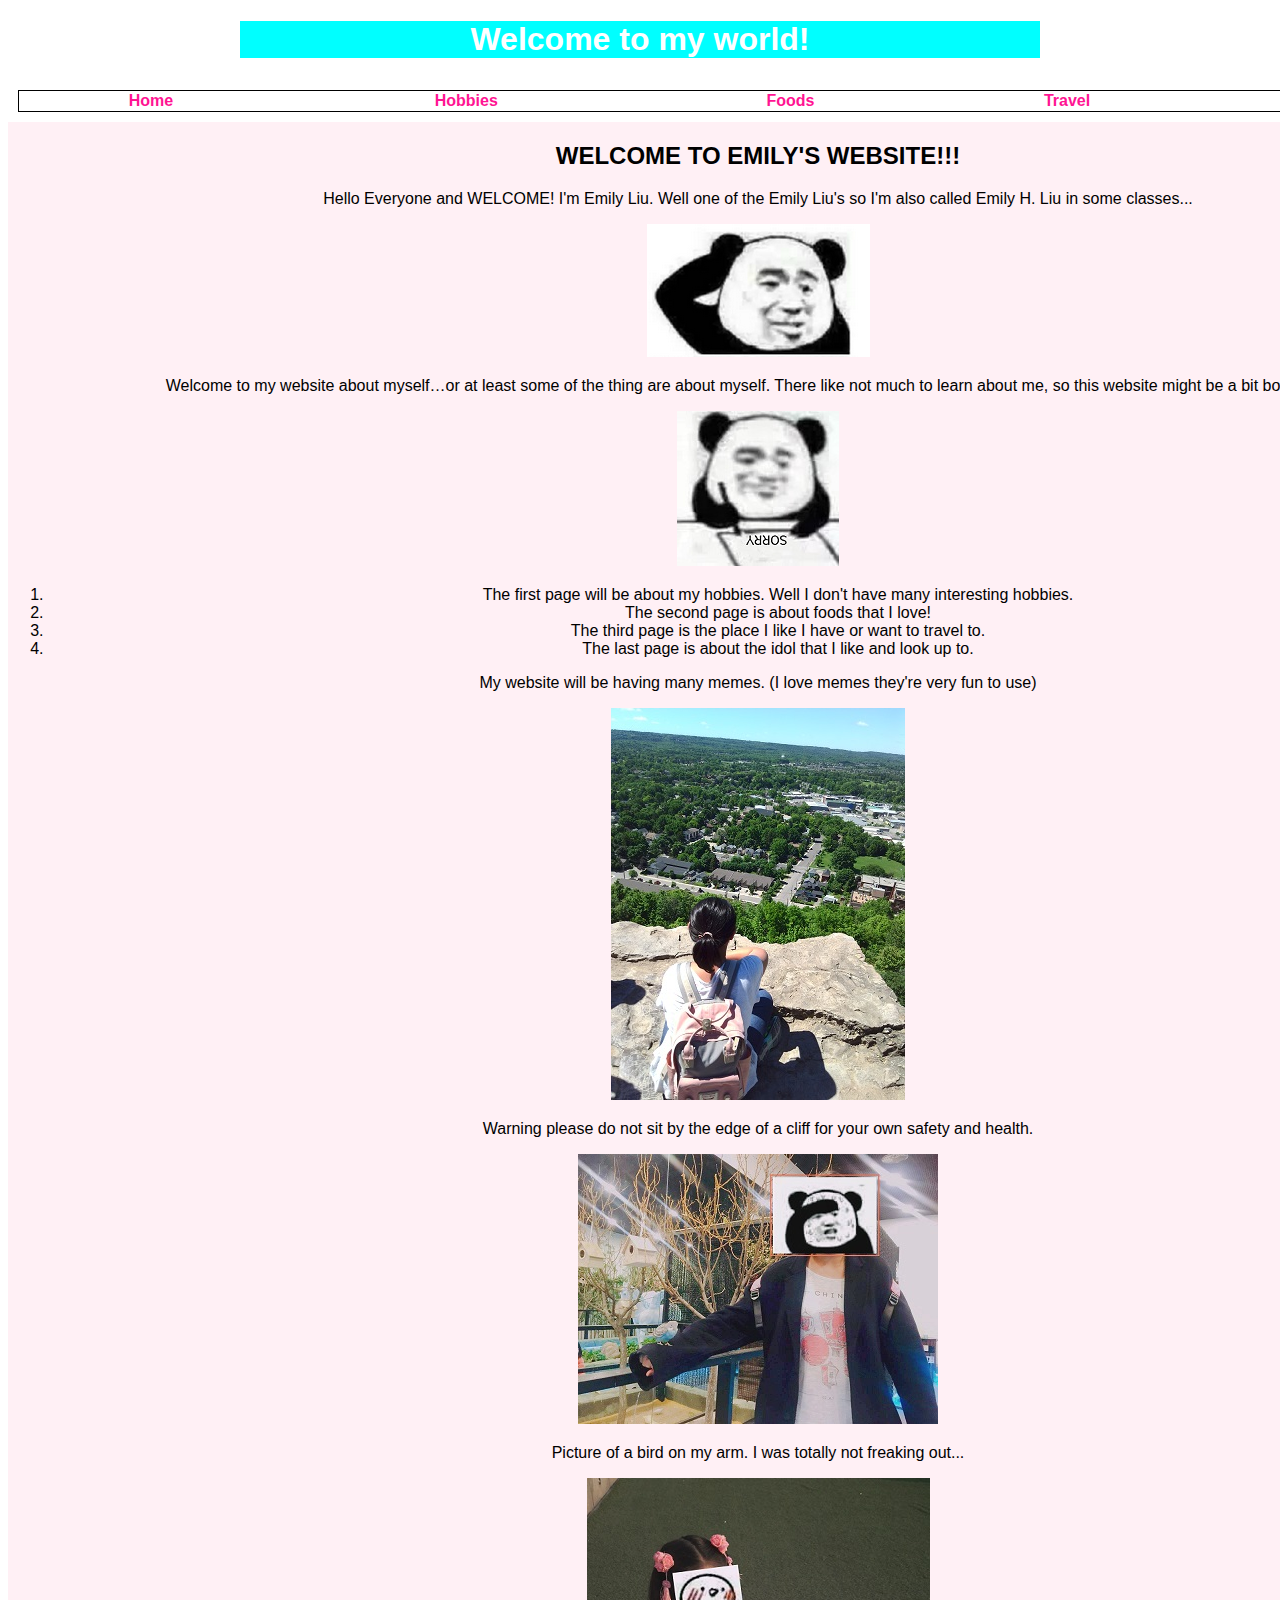
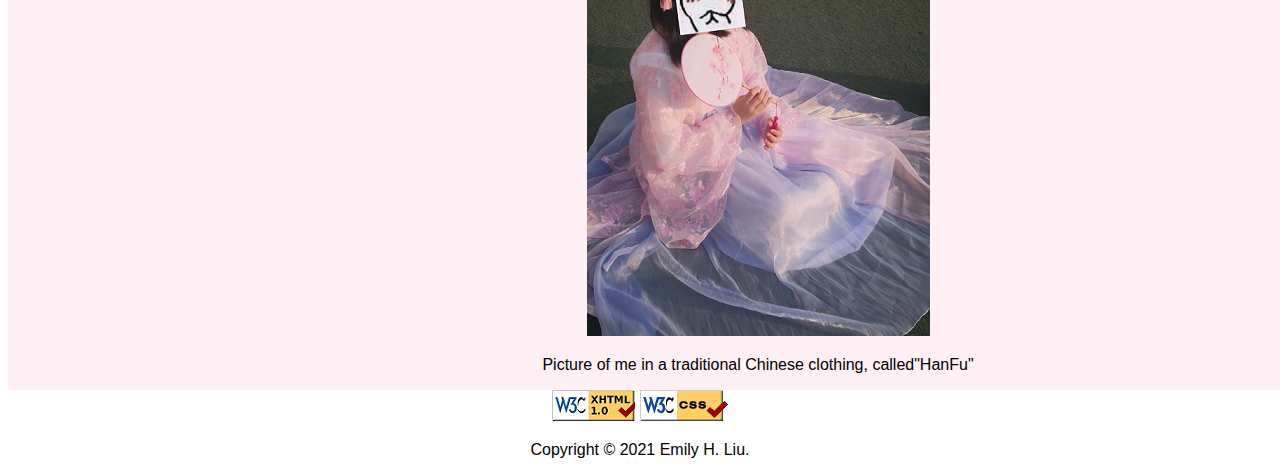
<file: index.html>
<!DOCTYPE html>
<html lang = "EN">
	<head>
		<meta charset="UTF-8">
		<title>ICS Website Project - Emily Liu</title>
		<link href="style.css" rel="stylesheet" type="text/css"/>
	</head>
	<body>
		<div id="container">
			<div id="header">
				<h1> Welcome to my world!</h1>
			</div>
		</div>
		
		<!--Making a box at the top for pages -->
		<div id="content">
			<div id="nav">
				<table style="width:600%">
					<tr>
						<td><a class="selected" href="index.html">Home</a></td>
						<td><a class="selected" href="Hobbies.html">Hobbies</a></td>
						<td><a class="selected" href="Foods.html">Foods</a></td>
						<td><a class="selected" href="Travelling.html">Travel</a></td>
						<td><a class="selected" href="Idols.html">My idols</a></td>
					</tr>
				</table>
			</div>
		</div>
		<!--Main text of the website-->
			<div id="main">
				<h2>WELCOME TO EMILY'S WEBSITE!!!</h2>

				<p>
					Hello Everyone and WELCOME! I'm Emily Liu. Well one of the Emily Liu's so I'm also called Emily H. Liu in some classes...
				</p>
				<img src="images/awkward.png" alt="picture of awkward"/>
				<p>
					Welcome to my website about myself…or at least some of the thing are about myself. There like not much to learn about me, so this website might be a bit boring sorry.
				</p>
				<img src="images/sorry.jpg" alt="picture of sorry"/>
				<ol>
					<li>The first page will be about my hobbies. Well I don't have many interesting hobbies.</li>
					<li>The second page is about foods that I love!</li>
					<li>The third page is the place I like I have or want to travel to.</li>
					<li>The last page is about the idol that I like and look up to. </li>
				</ol>
				<p>
					My website will be having many memes. (I love memes they're very fun to use)
				</p>
				<img src="images/zj.jpg" alt="Picture of myself"/>
				<p>
					Warning please do not sit by the edge of a cliff for your own safety and health. 
				</p>
				
				<img src="images/zj2.jpg" alt="Another picture of myself"/>
				<p>
					Picture of a bird on my arm. I was totally not freaking out...
				</p>
					
				<img src="images/zj3.jpg" alt="Another picture of myself"/>
				<p>
					Picture of me in a traditional Chinese clothing, called"HanFu"
				</p>
		
			</div>
		
		<!--Validators -->
		<p>
			<a href="https://validator.w3.org/nu/?doc=https%3A%2F%2Femilyliu9.github.io%2FHome%2F"><img src="images/html.png"  alt="pic of html validator"/></a>
			
			<a href="https://jigsaw.w3.org/css-validator/validator?uri=https%3A%2F%2Fvalidator.w3.org%2Fnu%2F%3Fdoc%3Dhttps%253A%252F%252Femilyliu9.github.io%252FHome%252F&profile=css3svg&usermedium=all&warning=1&vextwarning=&lang=en"> <img src= "images/css.gif" alt="Valid CSS!" /></a>
			
		</p>
		<!-- copyrights for my own good-->
		<div id="footer">
			Copyright &copy; 2021 Emily H. Liu. 
		</div>

	</body>
</html>
</file>
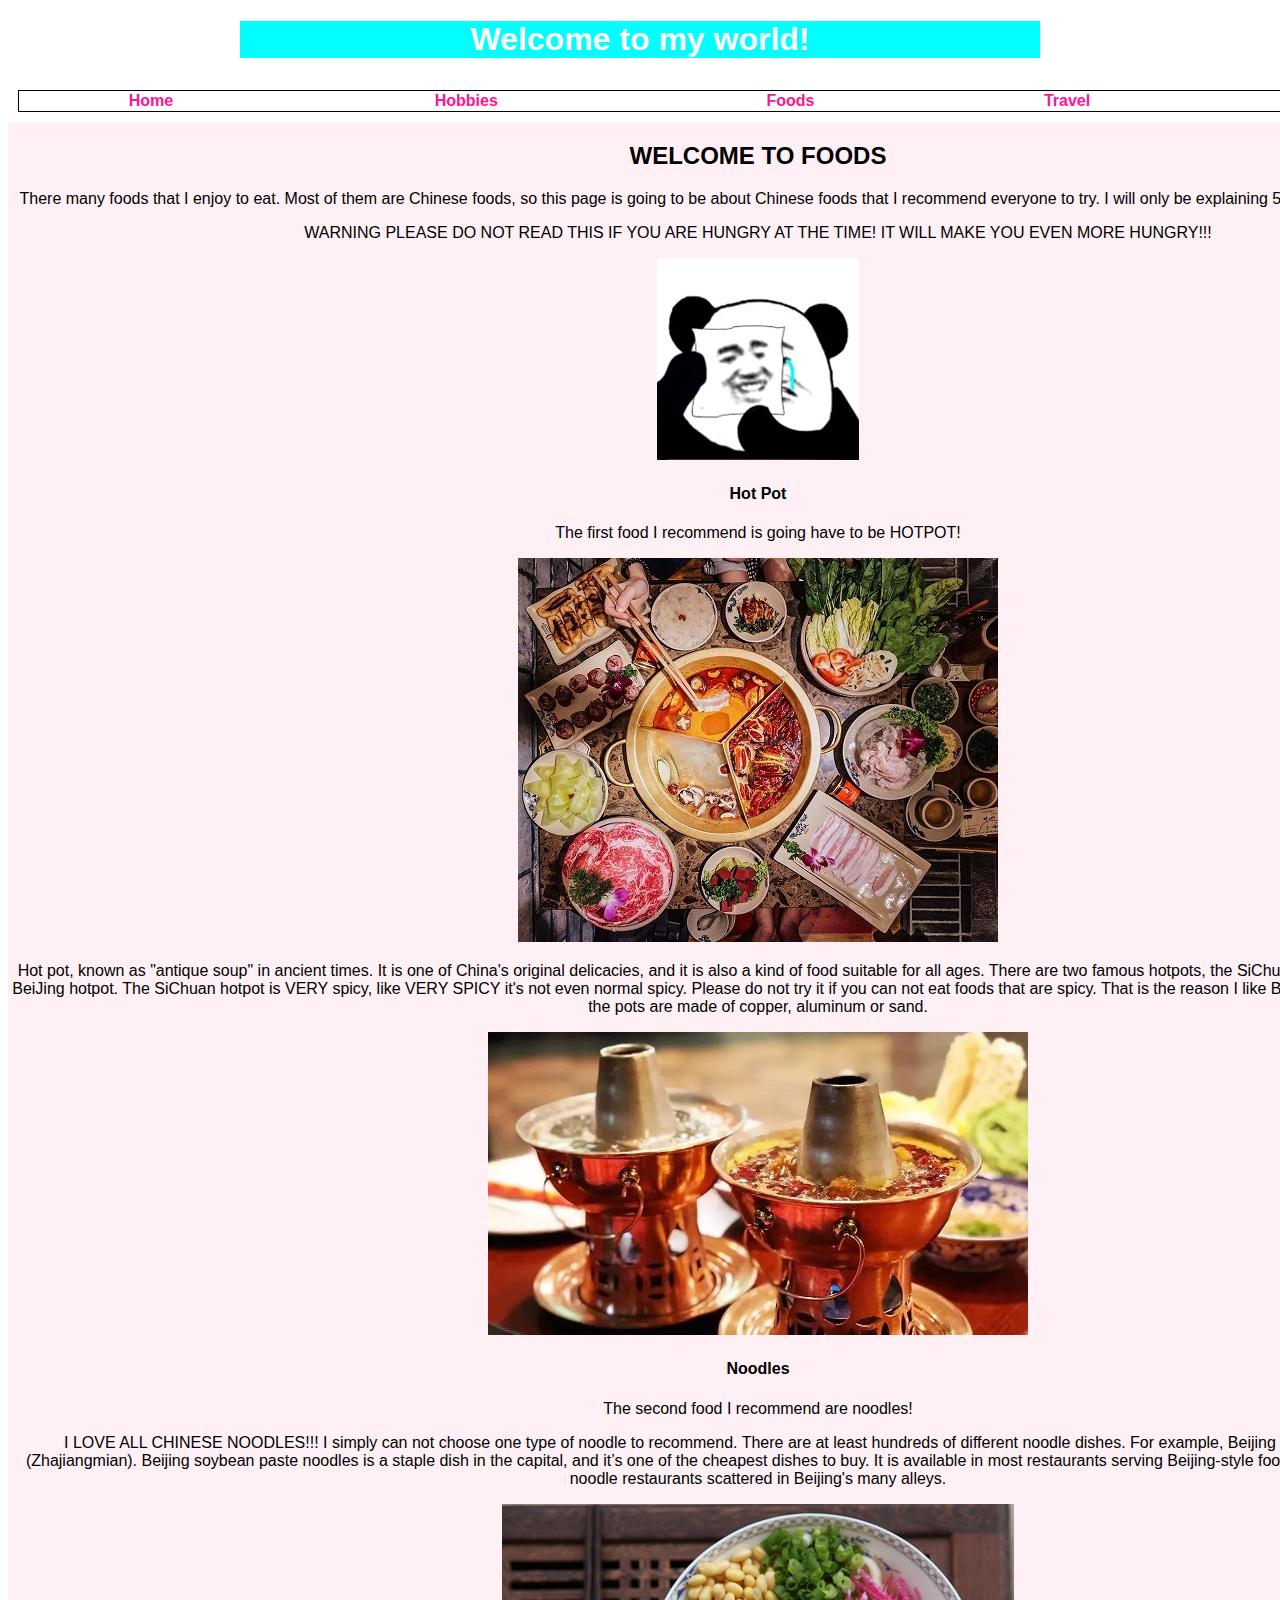
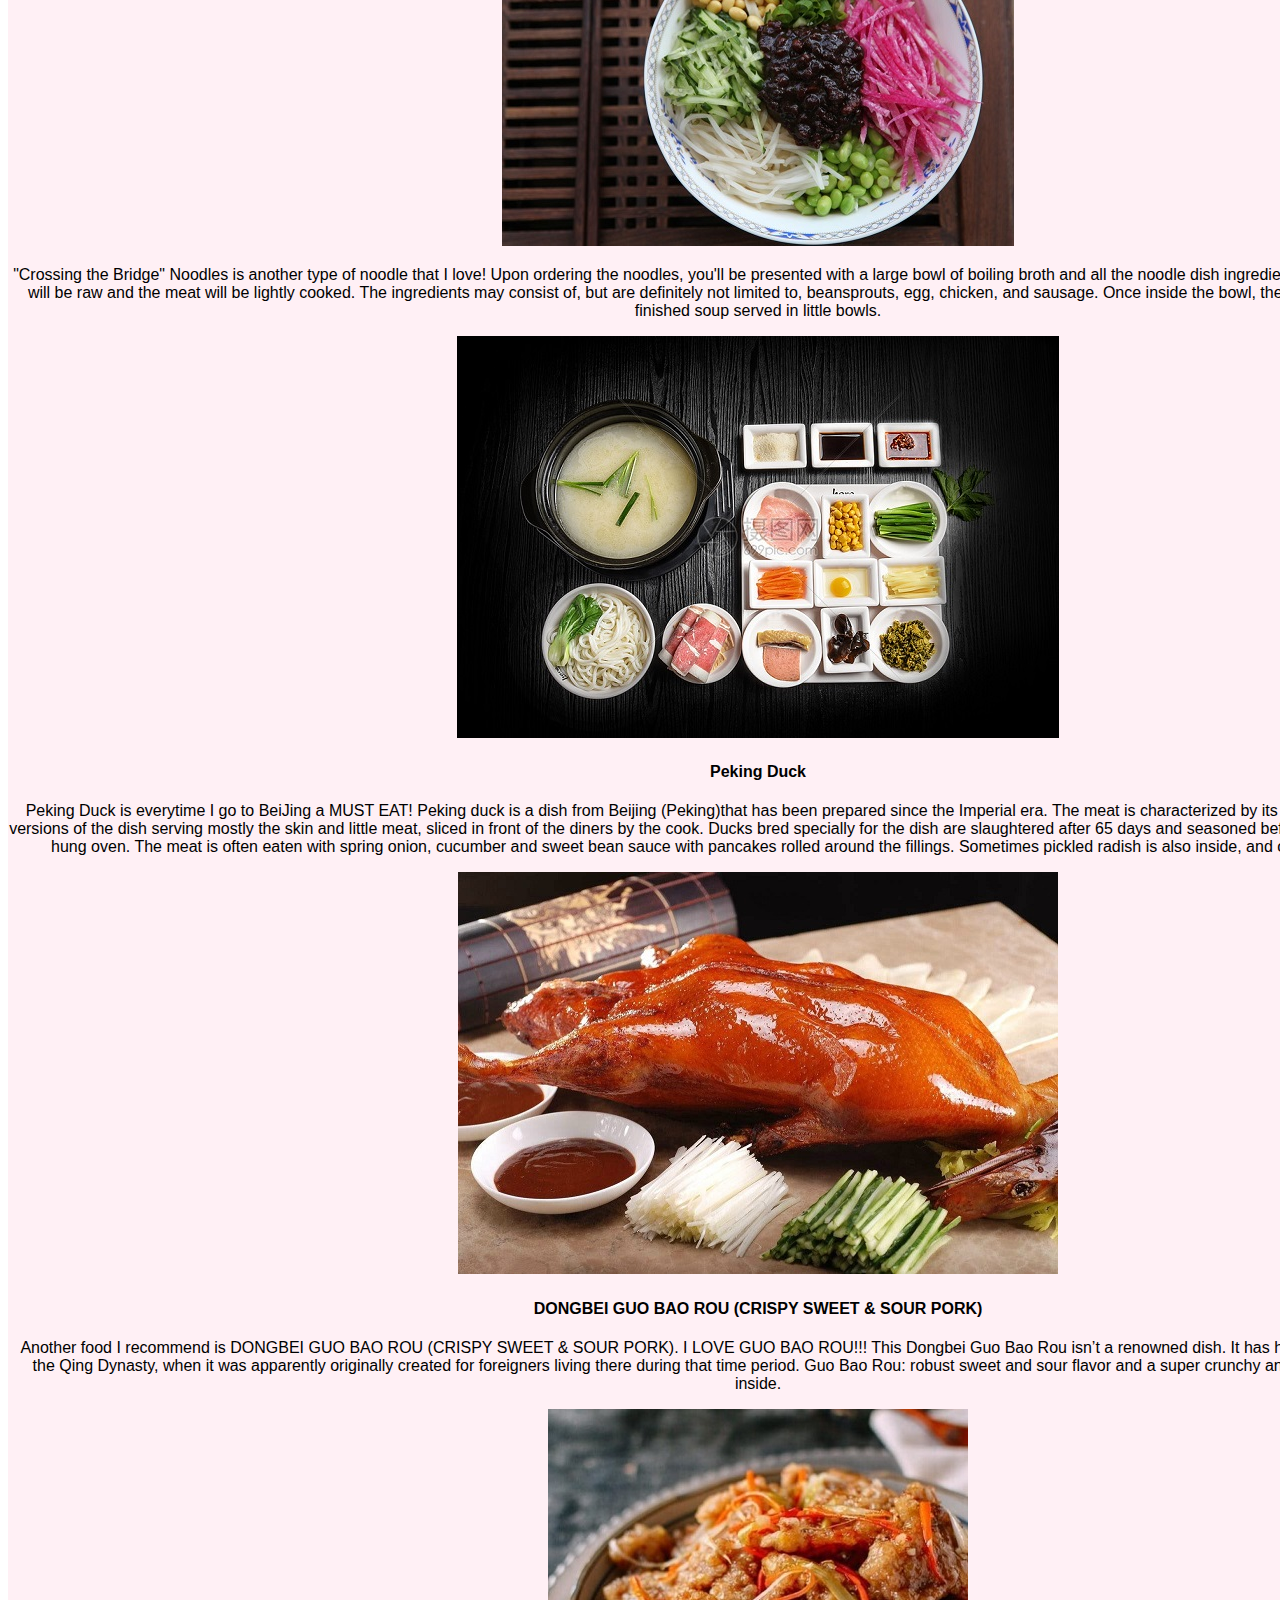
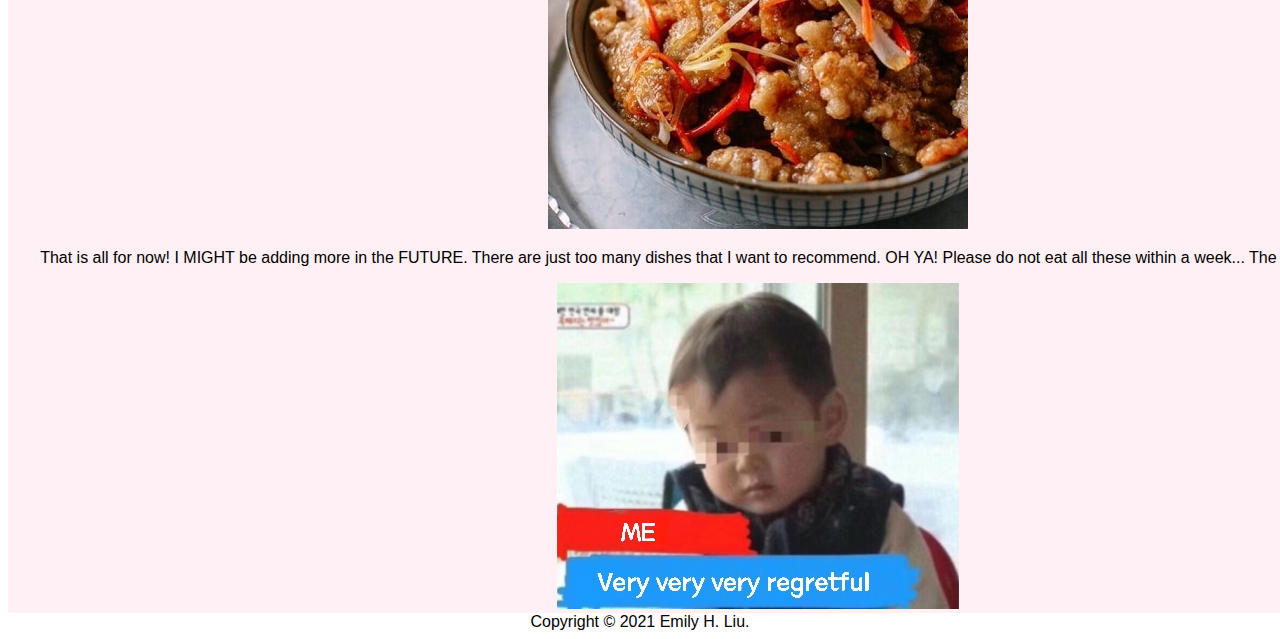
<file: Foods.html>
<!DOCTYPE html>
<html lang = "EN">
	<head>
		<meta charset="UTF-8">
		<title>ICS Website Project - Emily Liu</title>
		<link href="style.css" rel="stylesheet" type="text/css"/>
	</head>
	<body>
		<div id="container">
			<div id="header">
				<h1> Welcome to my world!</h1>
			</div>
		</div>
		
		<!--Making a box at the top for pages -->
		<div id="content">
			<div id="nav">
				<table style="width:600%">
					<tr>
						<td><a class="selected" href="index.html">Home</a></td>
						<td><a class="selected" href="Hobbies.html">Hobbies</a></td>
						<td><a class="selected" href="Foods.html">Foods</a></td>
						<td><a class="selected" href="Travelling.html">Travel</a></td>
						<td><a class="selected" href="Idols.html">My idols</a></td>
					</tr>
				</table>
			</div>
		</div>

		<div id="main">
			<h2>WELCOME TO FOODS</h2>

			<p>
				There many foods that I enjoy to eat. Most of them are Chinese foods, so this page is going to be about Chinese foods that I recommend everyone to try. I will only be explaining 5 foods and more if I have time. 
			</p>
			
			<p>
				WARNING PLEASE DO NOT READ THIS IF YOU ARE HUNGRY AT THE TIME! IT WILL MAKE YOU EVEN MORE HUNGRY!!!
			</p>
			<img src="images/cry3.jpg" alt="Meme of crying">

			<h4>Hot Pot</h4>
			<p>
				The first food I recommend is going have to be HOTPOT! 
			</p>
			<img src="images/hotpot.jpg" alt="Picture of hot pot">

			<p>
				Hot pot, known as "antique soup" in ancient times. It is one of China's original delicacies, and it is also a kind of food suitable for all ages. There are two famous hotpots, the SiChuan hotpot and (my favorite) the BeiJing hotpot. The SiChuan hotpot is VERY spicy, like VERY SPICY it's not even normal spicy. Please do not try it if you can not eat foods that are spicy. That is the reason I like BeiJing hotpot, it is not spicy and the pots are made of copper, aluminum or sand. 
			</p>

			<img src="images/tongguo.jpg" alt="A picture of the tong guo">

			<h4>Noodles</h4>
			<p>
				The second food I recommend are noodles! 
			</p>

			<p>
				I LOVE ALL CHINESE NOODLES!!! I simply can not choose one type of noodle to recommend. There are at least hundreds of different noodle dishes. For example, Beijing Soybean Paste Noodles (Zhajiangmian). Beijing soybean paste noodles is a staple dish in the capital, and it’s one of the cheapest dishes to buy. It is available in most restaurants serving Beijing-style food and snacks, or from smaller noodle restaurants scattered in Beijing's many alleys.
			</p>

			<img src="images/zjm.jpg" alt="Picture of Zha Jiang Mian">

			<p>
				"Crossing the Bridge" Noodles is another type of noodle that I love! Upon ordering the noodles, you'll be presented with a large bowl of boiling broth and all the noodle dish ingredients on the side. The vegetables will be raw and the meat will be lightly cooked. The ingredients may consist of, but are definitely not limited to, beansprouts, egg, chicken, and sausage. Once inside the bowl, the ingredients will cook and the finished soup served in little bowls.
			</p>

			<img src="images/gqmx.jpg" alt="Picture of Crossing the Bridge Noodles">
			
			<h4>Peking Duck</h4>
			
			<p>
				Peking Duck is everytime I go to BeiJing a MUST EAT! Peking duck is a dish from Beijing (Peking)that has been prepared since the Imperial era. The meat is characterized by its thin, crisp skin, with authentic versions of the dish serving mostly the skin and little meat, sliced in front of the diners by the cook. Ducks bred specially for the dish are slaughtered after 65 days and seasoned before being roasted in a closed or hung oven. The meat is often eaten with spring onion, cucumber and sweet bean sauce with pancakes rolled around the fillings. Sometimes pickled radish is also inside, and other sauces can be used.
			</p>
			<img src="images/bjky.jpg" alt="Peking Duck">
			
			<h4> DONGBEI GUO BAO ROU (CRISPY SWEET & SOUR PORK) </h4>
			<p>
				Another food I recommend is DONGBEI GUO BAO ROU (CRISPY SWEET & SOUR PORK). I LOVE GUO BAO ROU!!! This Dongbei Guo Bao Rou isn’t a renowned dish. It has humble origins in Harbin during the Qing Dynasty, when it was apparently originally created for foreigners living there during that time period. Guo Bao Rou: robust sweet and sour flavor and a super crunchy and crispy texture that’s tender inside. 
			</p>
			
			<img src="images/gbr.jpg" alt="Picture of Guo Bao Rou">
			
			<p>
				That is all for now! I MIGHT be adding more in the FUTURE. There are just too many dishes that I want to recommend. OH YA! Please do not eat all these within a week... The consequences are just sad. 
			</p>
			<img src="images/regret.jpg" alt="Meme about regreting">
		</div>

			<div id="footer">
				Copyright &copy; 2021 Emily H. Liu. 
			</div>
	</body>
</html>
</file>
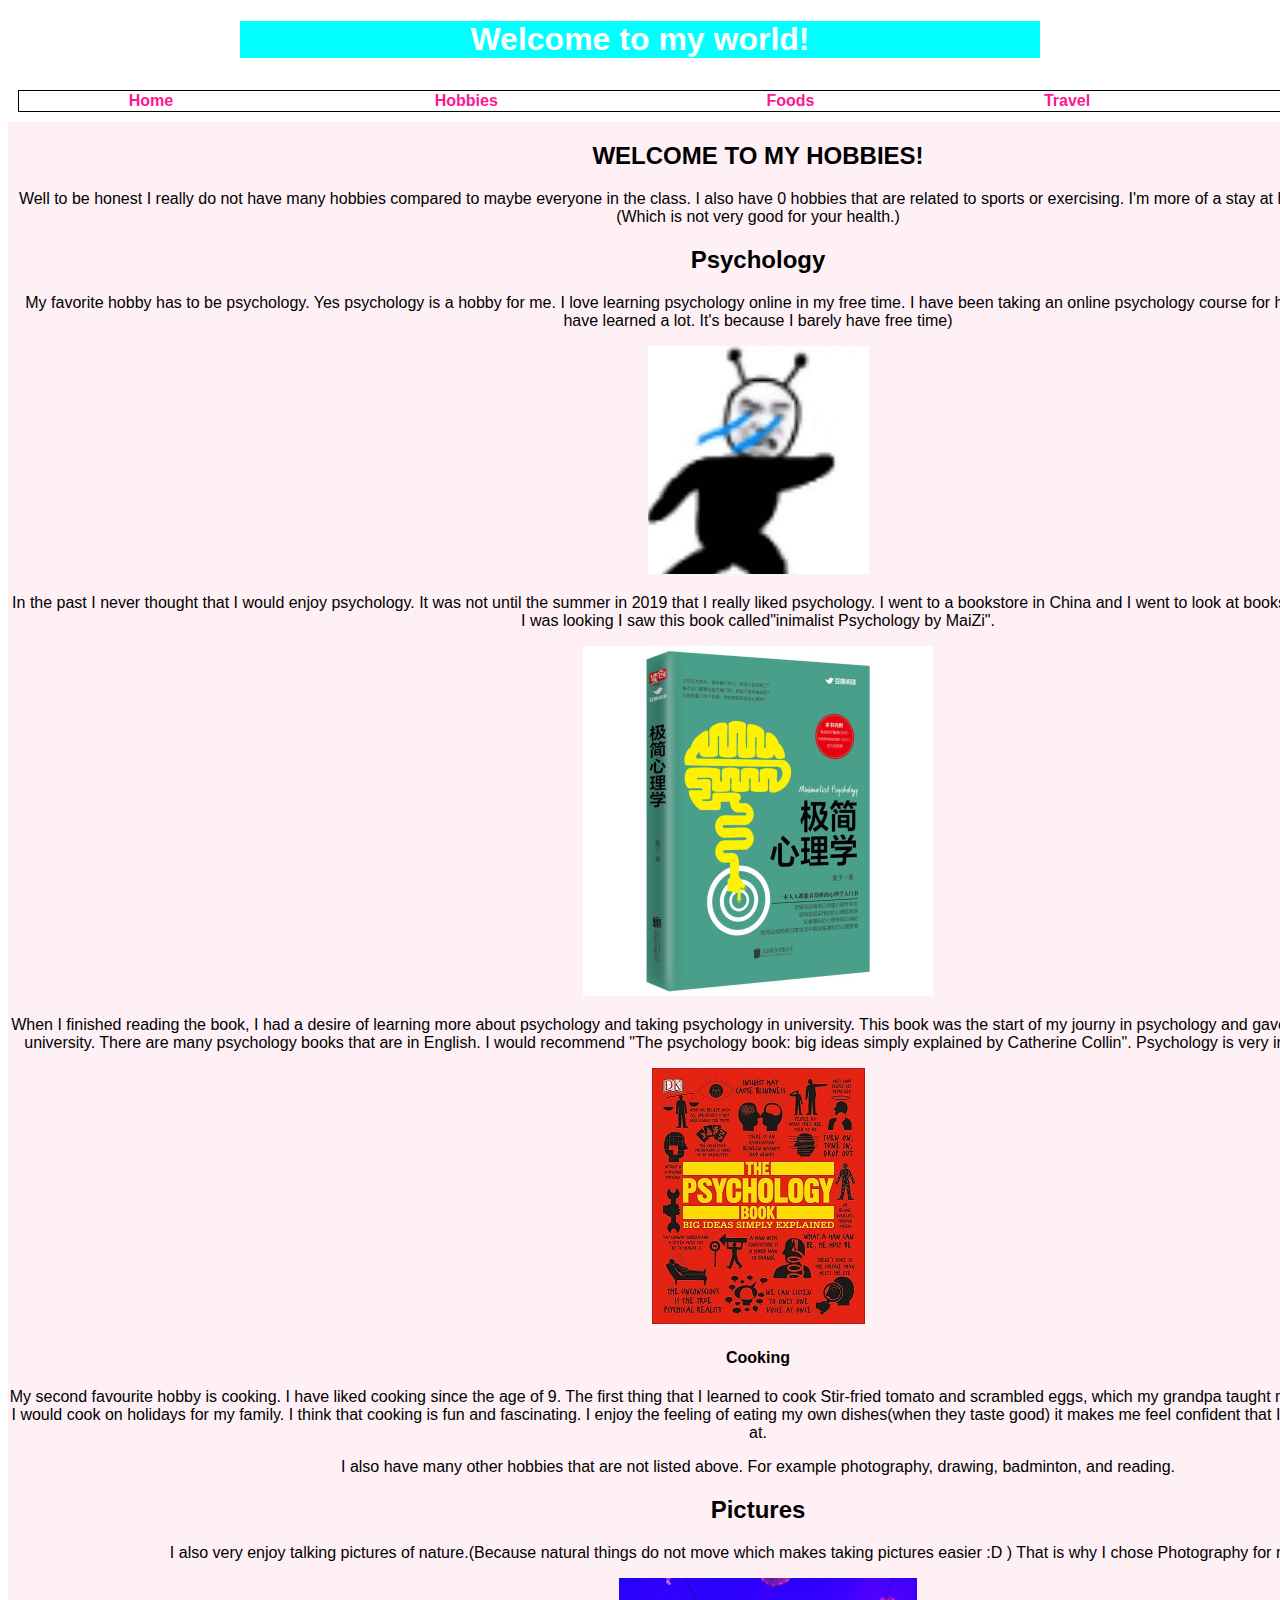
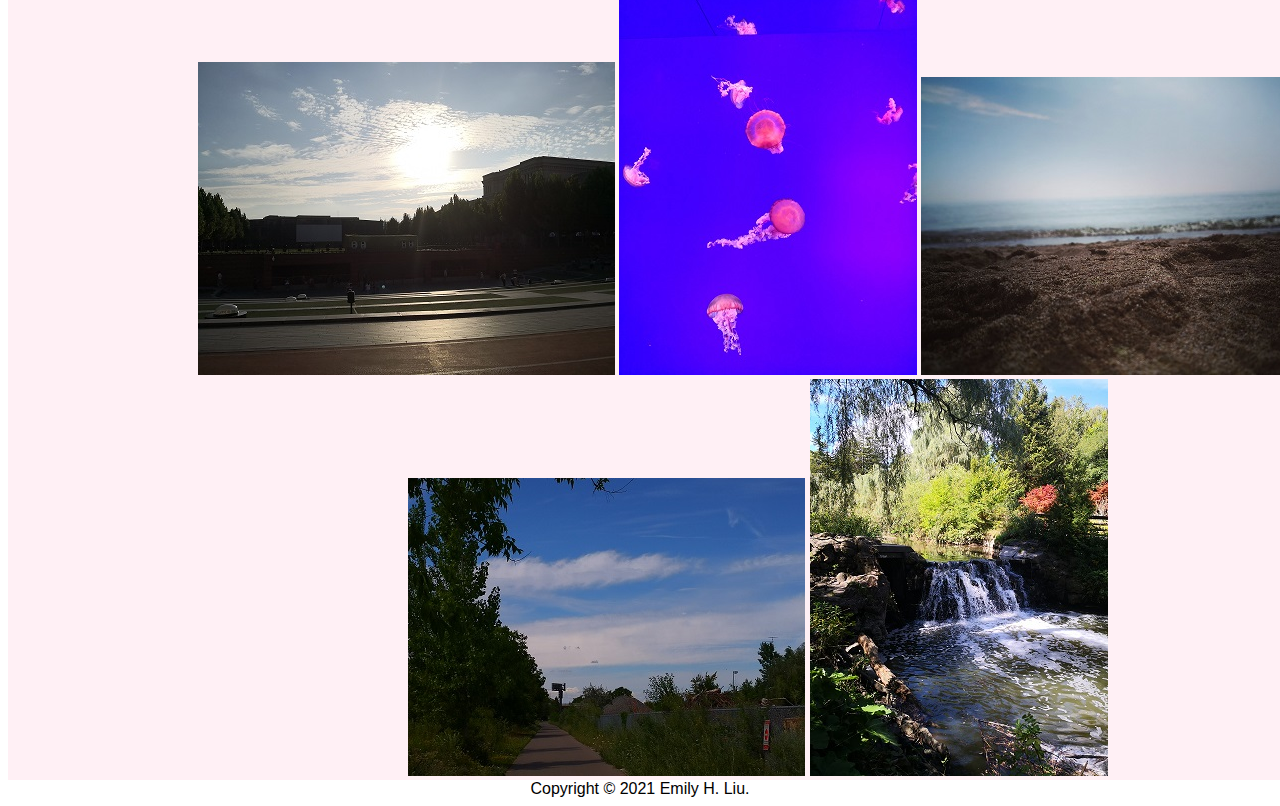
<file: Hobbies.html>
<!DOCTYPE html>
<html lang = "EN">
	<head>
		<meta charset="UTF-8">
		<title>ICS Website Project - Emily Liu</title>
		<link href="style.css" rel="stylesheet" type="text/css"/>
	</head>
	<body>
		<div id="container">
			<div id="header">
				<h1> Welcome to my world!</h1>
			</div>
		</div>
		
		<!--Making a box at the top for pages -->
		<div id="content">
			<div id="nav">
				<table style="width:600%">
					<tr>
						<td><a class="selected" href="index.html">Home</a></td>
						<td><a class="selected" href="Hobbies.html">Hobbies</a></td>
						<td><a class="selected" href="Foods.html">Foods</a></td>
						<td><a class="selected" href="Travelling.html">Travel</a></td>
						<td><a class="selected" href="Idols.html">My idols</a></td>
					</tr>
				</table>
			</div>
		</div>
		
		<!--Main text of the website-->
		<div id="main">
			<h2>WELCOME TO MY HOBBIES!</h2>

			<p>
				Well to be honest I really do not have many hobbies compared to maybe everyone in the class. I also have 0 hobbies that are related to sports or exercising. I'm more of a stay at home and relax kind of person. (Which is not very good for your health.)
			</p>

			<h2>Psychology</h2>

			<p>
				My favorite hobby has to be psychology. Yes psychology is a hobby for me. I love learning psychology online in my free time. I have been taking an online psychology course for half a year now.(Not because I have learned a lot. It's because I barely have free time)  
			</p>
			<img src="images/cry1.jpg" alt="Meme of crying">

			<p>
				In the past I never thought that I would enjoy psychology. It was not until the summer in 2019 that I really liked psychology. I went to a bookstore in China and I went to look at books in the medicine section. When I was looking I saw this book called"inimalist Psychology by MaiZi".      
			</p>
			<img src="images/psychology.jpg" alt="Picture of the book">
		
			<p>
				When I finished reading the book, I had a desire of learning more about psychology and taking psychology in university. This book was the start of my journy in psychology and gave me and idea of what to take in university. There are many psychology books that are in English. I would recommend "The psychology book: big ideas simply explained by Catherine Collin". Psychology is very interesting topic to learn about!
			</p>
			<img src="images/psychology2.jpg" alt="Picture of the book">

			<h4> Cooking </h4>
			<p>
				My second favourite hobby is cooking. I have liked cooking since the age of 9. The first thing that I learned to cook Stir-fried tomato and scrambled eggs, which my grandpa taught me how to cook. Ever since then I would cook on holidays for my family. I think that cooking is fun and fascinating. I enjoy the feeling of eating my own dishes(when they taste good) it makes me feel confident that I have something that I am good at. 
			</p>
	
			<p>
				I also have many other hobbies that are not listed above. For example photography, drawing, badminton, and reading. 
			</p>
			
			<h2>Pictures</h2>
			<p>
				I also very enjoy talking pictures of nature.(Because natural things do not move which makes taking pictures easier :D ) That is why I chose Photography for next year!
			</p>
			<img src="images/p1.jpg" alt="Picture of MinYuan Guang Chang in TianJing"/>
			<img src="images/p2.jpg" alt="Picture of jelly fish"/>
			<img src="images/p3.jpg" alt="Picture of sand and water"/>
			<img src="images/p4.jpg" alt="Picture of a place..."/>
			<img src="images/p5.jpg" alt="Picture of Edwards Garden"/>
		</div>
			<div id="footer">
				Copyright &copy; 2021 Emily H. Liu. 
			</div>
	</body>
</html>
</file>
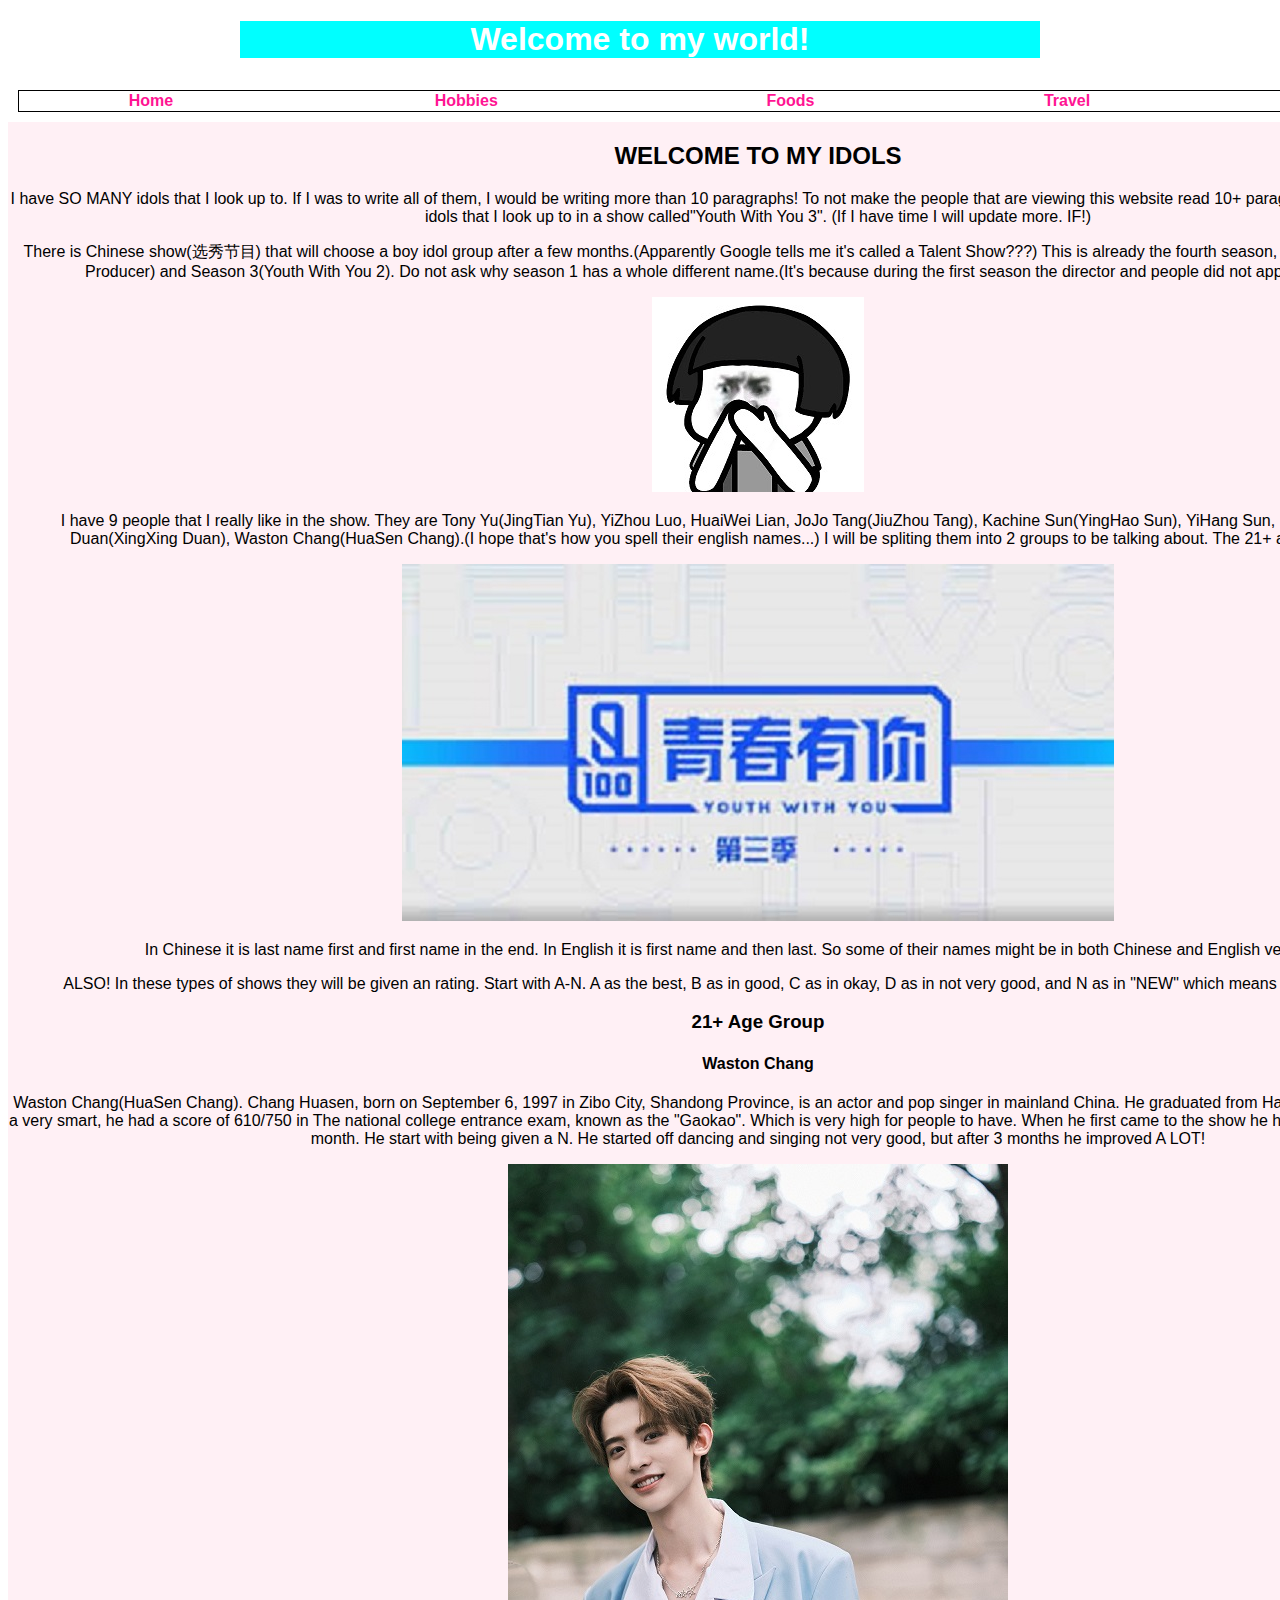
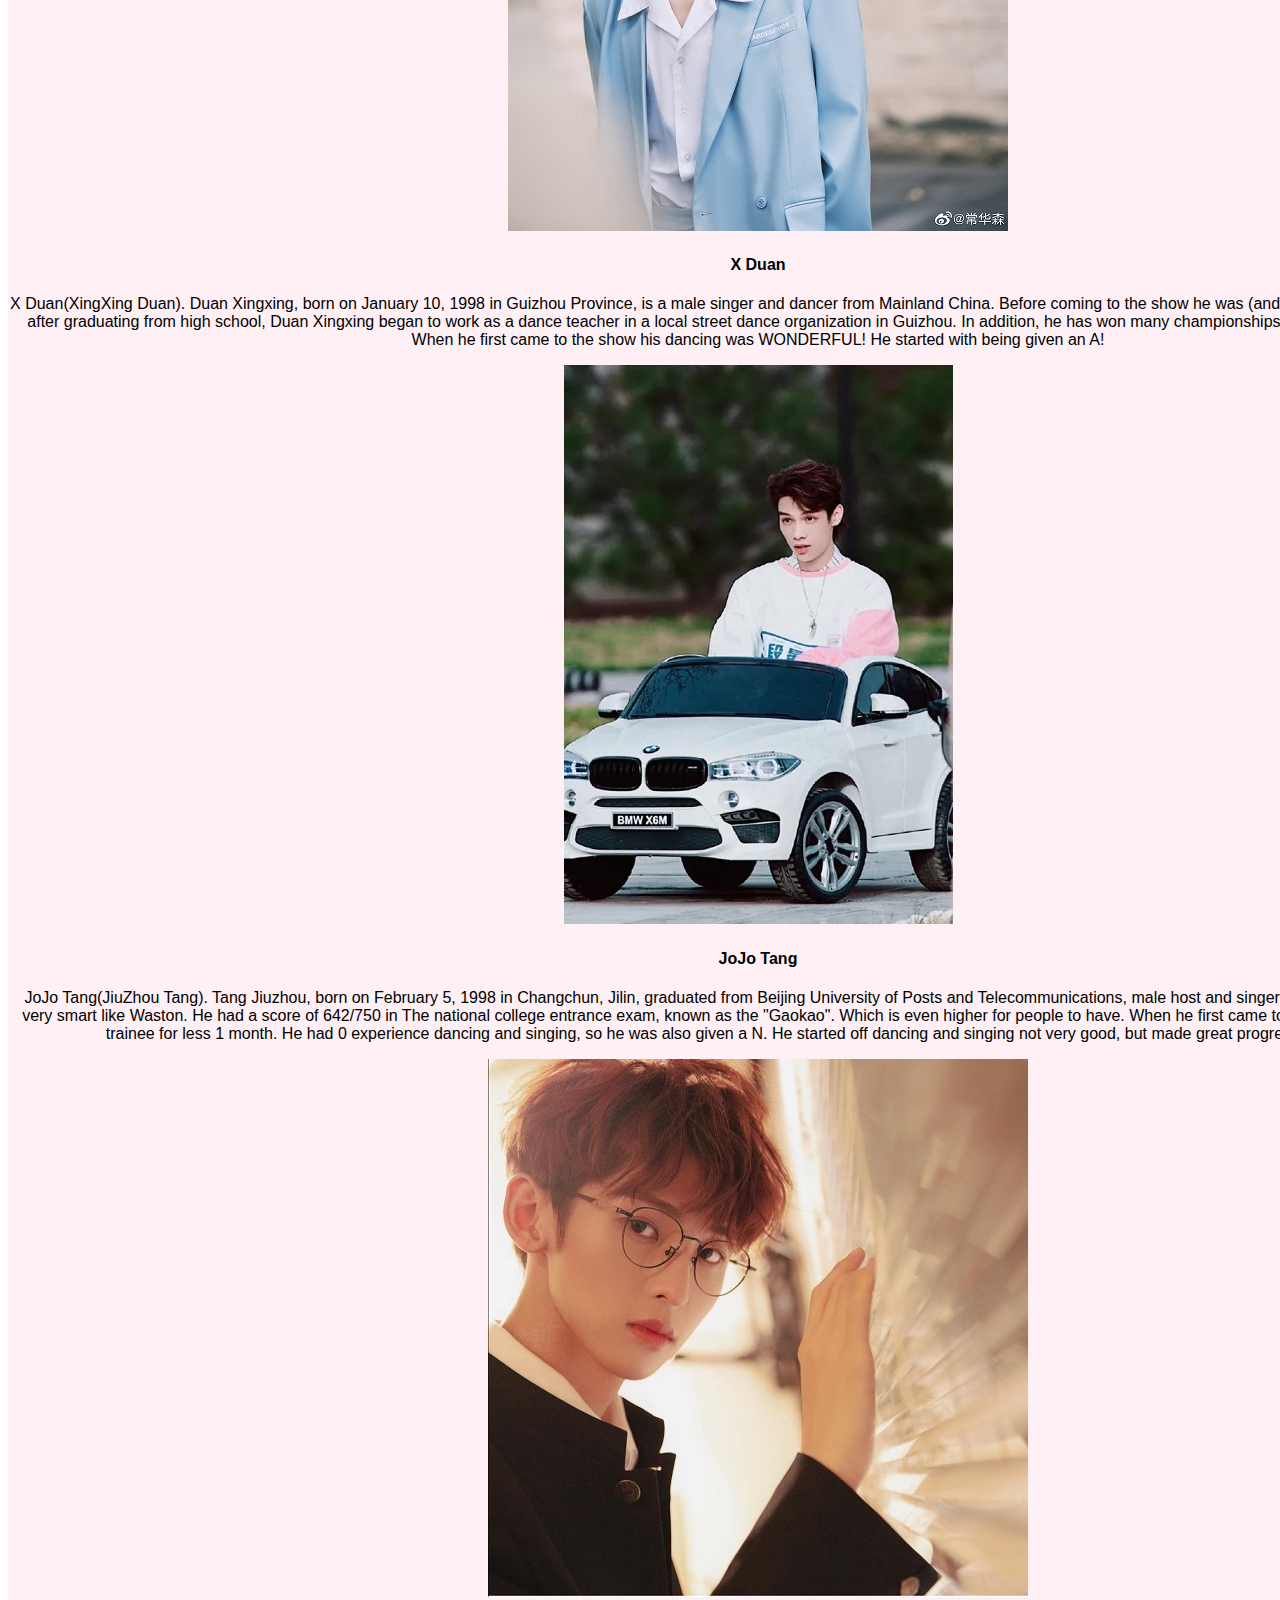
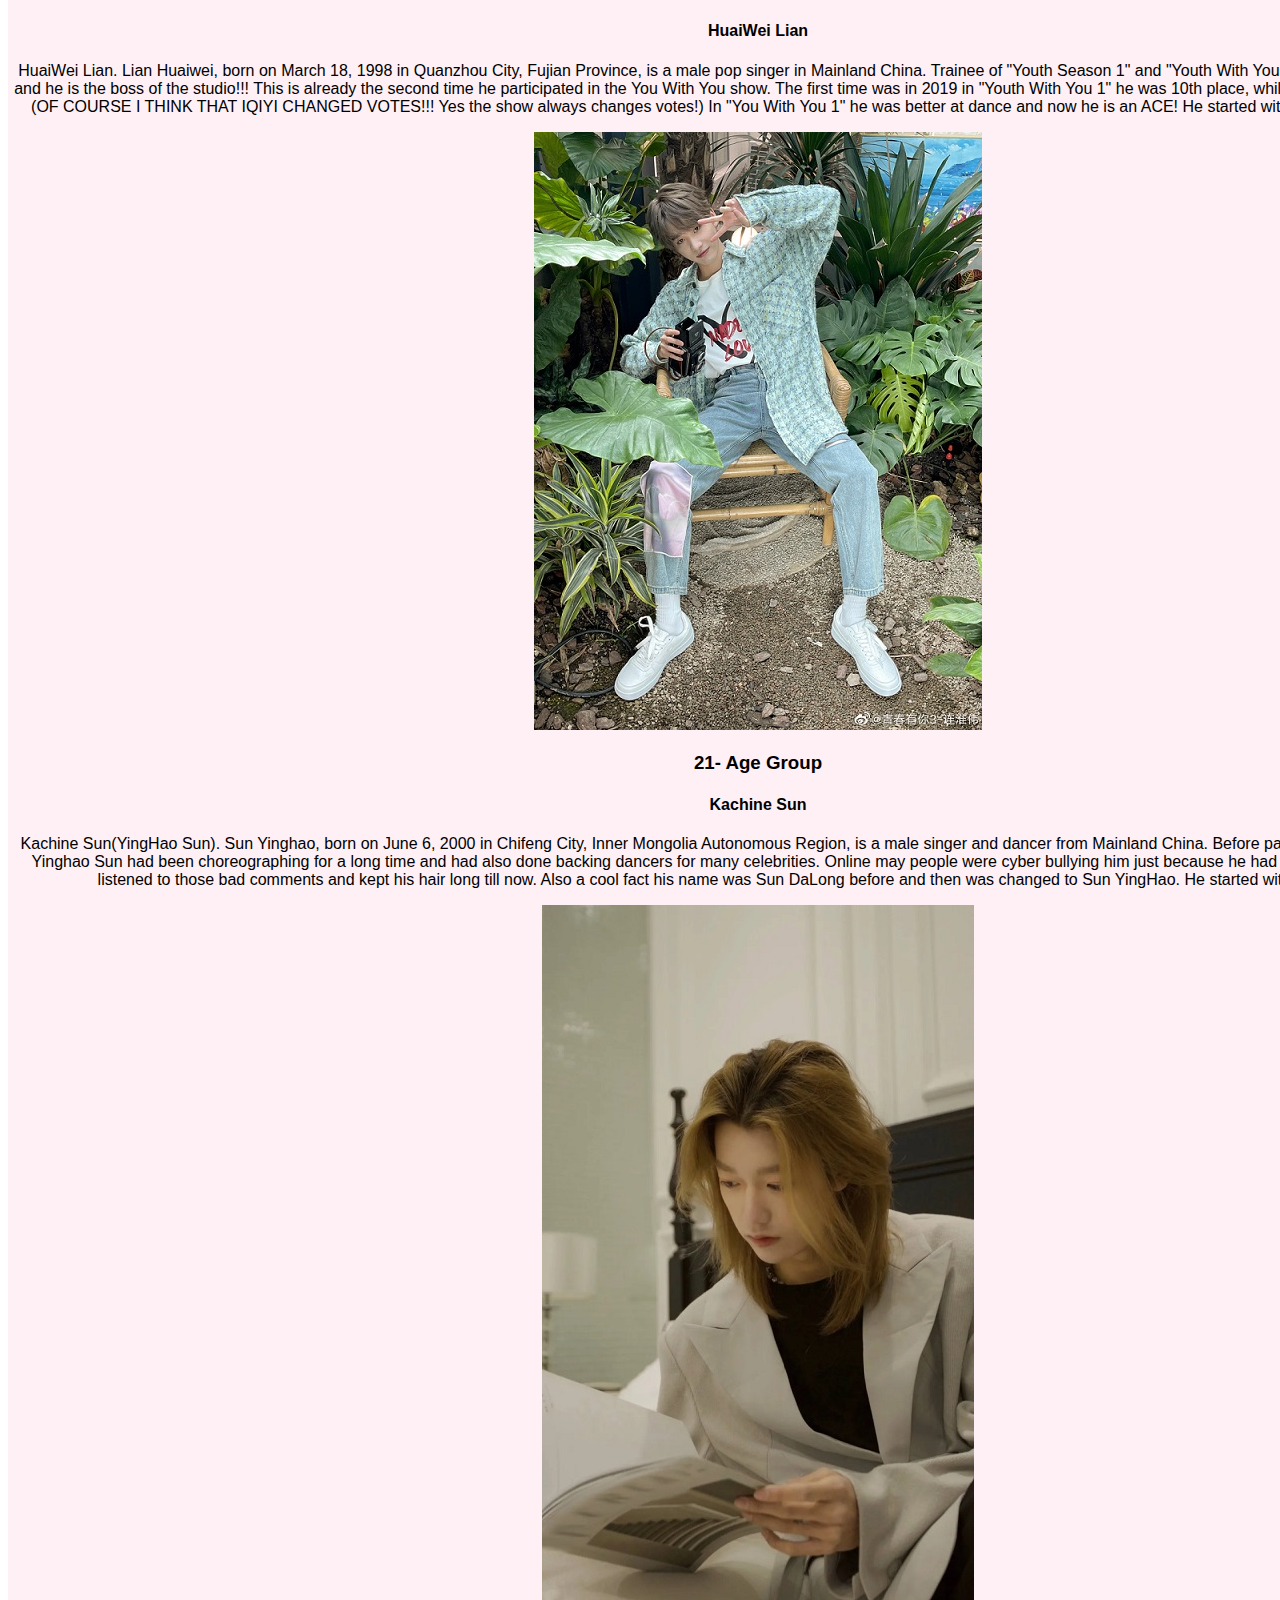
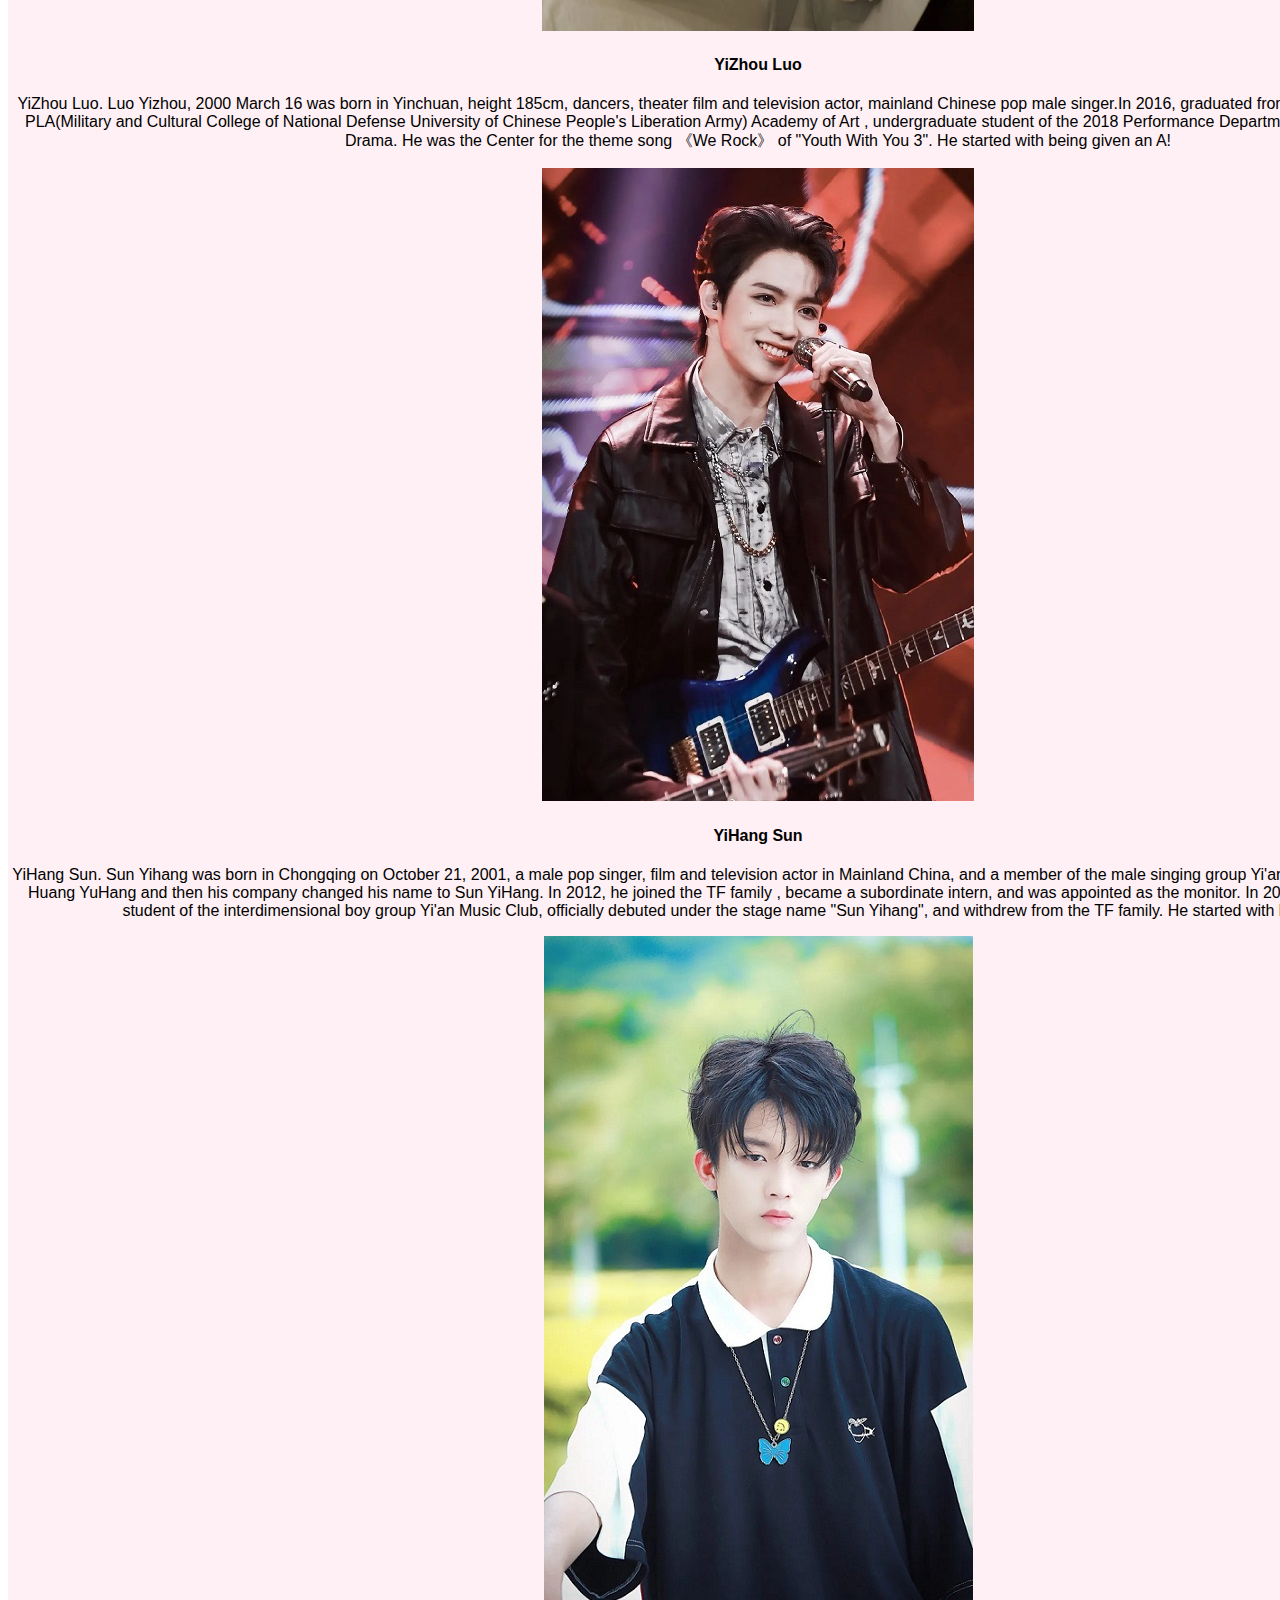
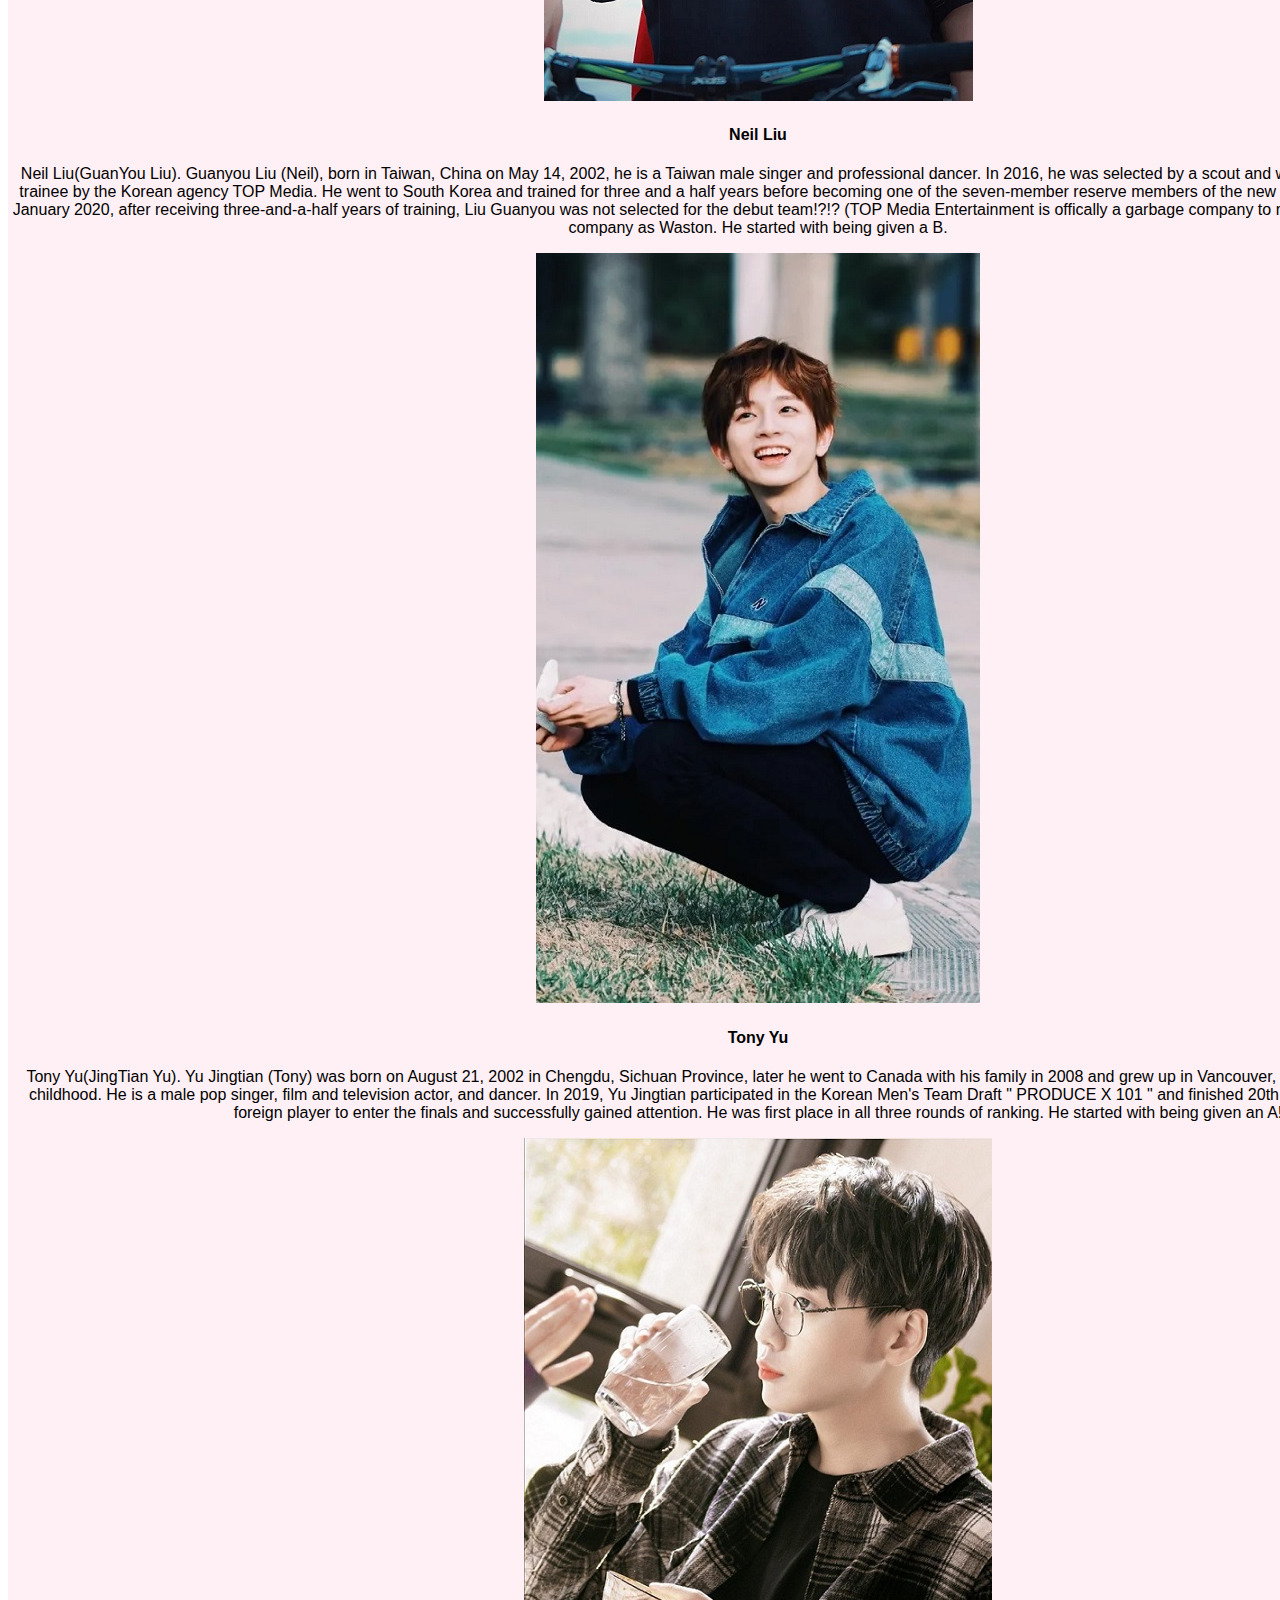
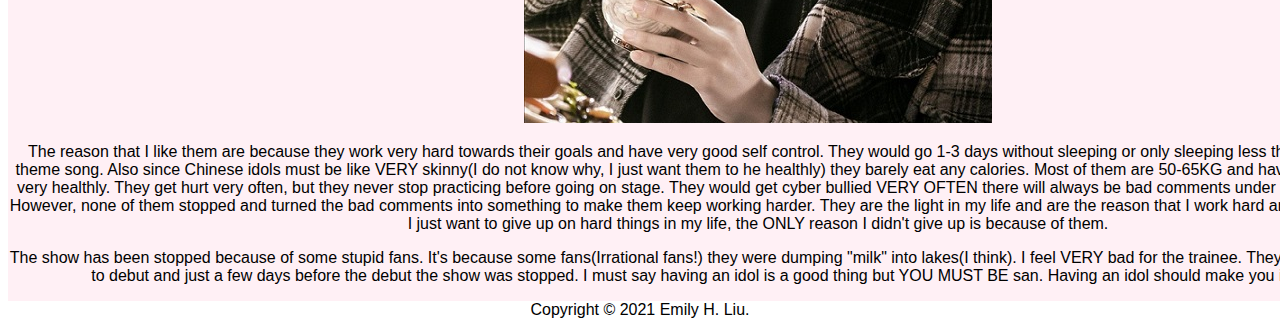
<file: Idols.html>
<!DOCTYPE html>
<html lang = "EN">
	<head>
		<meta charset="UTF-8">
		<title>ICS Website Project - Emily Liu</title>
		<link href="style.css" rel="stylesheet" type="text/css"/>
	</head>
	<body>
		<div id="container">
			<div id="header">
				<h1> Welcome to my world!</h1>
			</div>
		</div>
		
		<!--Making a box at the top for pages -->
		<div id="content">
			<div id="nav">
				<table style="width:600%">
					<tr>
						<td><a class="selected" href="index.html">Home</a></td>
						<td><a class="selected" href="Hobbies.html">Hobbies</a></td>
						<td><a class="selected" href="Foods.html">Foods</a></td>
						<td><a class="selected" href="Travelling.html">Travel</a></td>
						<td><a class="selected" href="Idols.html">My idols</a></td>
					</tr>
				</table>
			</div>
		</div>
		<div id="main">
			<h2>WELCOME TO MY IDOLS</h2>

			<p>
				I have SO MANY idols that I look up to. If I was to write all of them, I would be writing more than 10 paragraphs! To not make the people that are viewing this website read 10+ paragraphs I will only write about the idols that I look up to in a show called"Youth With You 3". (If I have time I will update more. IF!)  
			</p>

			<p>
				There is Chinese show(选秀节目) that will choose a boy idol group after a few months.(Apparently Google tells me it's called a Talent Show???) This is already the fourth season, I have watched Season 1(Idol Producer) and Season 3(Youth With You 2). Do not ask why season 1 has a whole different name.(It's because during the first season the director and people did not apply for the copyrights.)  
			</p>
			<img src="images/wow.jpg" alt="Picture of wow">

			<p>
				I have 9 people that I really like in the show. They are Tony Yu(JingTian Yu), YiZhou Luo, HuaiWei Lian, JoJo Tang(JiuZhou Tang), Kachine Sun(YingHao Sun), YiHang Sun, Neil Liu(GuanYou Liu), X Duan(XingXing Duan), Waston Chang(HuaSen Chang).(I hope that's how you spell their english names...) I will be spliting them into 2 groups to be talking about. The 21+ and the 21- age groups. 
			</p>
			<img src="images/qing3.jpg" alt="picture of the logo for Youth With You 3">
			<p>
				In Chinese it is last name first and first name in the end. In English it is first name and then last. So some of their names might be in both Chinese and English versions. Sorry 
			</p>

			<p>
				ALSO! In these types of shows they will be given an rating. Start with A-N. A as the best, B as in good, C as in okay, D as in not very good, and N as in "NEW" which means they need improvement. 
			</p>

			<h3>21+ Age Group</h3>

			<h4>Waston Chang</h4>
			<p>
				Waston Chang(HuaSen Chang). Chang Huasen, born on September 6, 1997 in Zibo City, Shandong Province, is an actor and pop singer in mainland China. He graduated from Hangzhou Dianzi University. He is a very smart, he had a score of 610/750 in The national college entrance exam, known as the "Gaokao". Which is very high for people to have. When he first came to the show he had only had been a trainee for 1 month. He start with being given a N. He started off dancing and singing not very good, but after 3 months he improved A LOT! 
			</p>
			<img src="images/changhua.jpg" alt="Picture of Waston">

			<h4>X Duan</h4>
			<p>
			X Duan(XingXing Duan). Duan Xingxing, born on January 10, 1998 in Guizhou Province, is a male singer and dancer from Mainland China. Before coming to the show he was (and still is) a street dancer. In 2016, after graduating from high school, Duan Xingxing began to work as a dance teacher in a local street dance organization in Guizhou. In addition, he has won many championships in street dance competitions. When he first came to the show his dancing was WONDERFUL! He started with being given an A!
			</p>
			<img src="images/xingxing.jpg" alt="Picture of X">

			<h4>JoJo Tang</h4>
			<p>
				JoJo Tang(JiuZhou Tang). Tang Jiuzhou, born on February 5, 1998 in Changchun, Jilin, graduated from Beijing University of Posts and Telecommunications, male host and singer in mainland China. He is also very smart like Waston. He had a score of 642/750 in The national college entrance exam, known as the "Gaokao". Which is even higher for people to have. When he first came to the show he had only been a trainee for less 1 month. He had 0 experience dancing and singing, so he was also given a N. He started off dancing and singing not very good, but made great progress after 3 months.  
			</p>
			<img src="images/jojo.jpg" alt="Picture of JoJo">

			<h4>HuaiWei Lian</h4>
			<p>
				HuaiWei Lian. Lian Huaiwei, born on March 18, 1998 in Quanzhou City, Fujian Province, is a male pop singer in Mainland China. Trainee of "Youth Season 1" and "Youth With You 3". He also has his own studio and he is the boss of the studio!!! This is already the second time he participated in the You With You show. The first time was in 2019 in "Youth With You 1" he was 10th place, while 9th is the last debuting place. (OF COURSE I THINK THAT IQIYI CHANGED VOTES!!! Yes the show always changes votes!) In "You With You 1" he was better at dance and now he is an ACE! He started with being given a C!?!?!?!?!?!?
			</p>
			<img src="images/xiaolian.jpg" alt="Picture of HuaiWei">

			<h3>21- Age Group</h3>
			<h4>Kachine Sun</h4>
			<p>
				Kachine Sun(YingHao Sun). Sun Yinghao, born on June 6, 2000 in Chifeng City, Inner Mongolia Autonomous Region, is a male singer and dancer from Mainland China. Before participating in "You With You 3", Yinghao Sun had been choreographing for a long time and had also done backing dancers for many celebrities. Online may people were cyber bullying him just because he had long hair. However, he never listened to those bad comments and kept his hair long till now. Also a cool fact his name was Sun DaLong before and then was changed to Sun YingHao. He started with being given an A!
			</p>
			<img src="images/dalong.jpg" alt="Picture of Kachine">

			<h4>YiZhou Luo</h4>
			<p>
				YiZhou Luo. Luo Yizhou, 2000 March 16 was born in Yinchuan, height 185cm, dancers, theater film and television actor, mainland Chinese pop male singer.In 2016, graduated from the Dance Department of the PLA(Military and Cultural College of National Defense University of Chinese People's Liberation Army) Academy of Art , undergraduate student of the 2018 Performance Department of the Central Academy of Drama. He was the Center for the theme song 《We Rock》 of "Youth With You 3". He started with being given an A! 
			</p>
			<img src="images/xiaochuan.jpg" alt="Picture of YiZhou">

			<h4>YiHang Sun</h4>
			<p>
				YiHang Sun. Sun Yihang was born in Chongqing on October 21, 2001, a male pop singer, film and television actor in Mainland China, and a member of the male singing group Yi'an Music Club. His really name is Huang YuHang and then his company changed his name to Sun YiHang. In 2012, he joined the TF family , became a subordinate intern, and was appointed as the monitor.  In 2017, he became the first-stage student of the interdimensional boy group Yi'an Music Club, officially debuted under the stage name "Sun Yihang", and withdrew from the TF family. He started with being given a B. 
			</p>
			<img src="images/xiaohang.jpg" alt="Picture of YiHang">

			<h4>Neil Liu</h4>
			<p>
				Neil Liu(GuanYou Liu). Guanyou Liu (Neil), born in Taiwan, China on May 14, 2002, he is a Taiwan male singer and professional dancer. In 2016, he was selected by a scout and was successfully admitted as a trainee by the Korean agency TOP Media. He went to South Korea and trained for three and a half years before becoming one of the seven-member reserve members of the new boy group MCND. However, in January 2020, after receiving three-and-a-half years of training, Liu Guanyou was not selected for the debut team!?!? (TOP Media Entertainment is offically a garbage company to me!) He is also now in the same company as Waston. He started with being given a B. 
			</p>
			<img src="images/youyou.jpg" alt="Picture of Neil">

			<h4>Tony Yu</h4>
			<p>
				Tony Yu(JingTian Yu). Yu Jingtian (Tony) was born on August 21, 2002 in Chengdu, Sichuan Province, later he went to Canada with his family in 2008 and grew up in Vancouver, where he learned piano since childhood. He is a male pop singer, film and television actor, and dancer. In 2019, Yu Jingtian participated in the Korean Men's Team Draft " PRODUCE X 101 " and finished 20th in the finals. He was the only foreign player to enter the finals and successfully gained attention. He was first place in all three rounds of ranking. He started with being given an A! 
			</p>
			<img src="images/nini.jpg" alt="Picture of Tony">

			<p>
				The reason that I like them are because they work very hard towards their goals and have very good self control. They would go 1-3 days without sleeping or only sleeping less than 3 hours a day to learn the theme song. Also since Chinese idols must be like VERY skinny(I do not know why, I just want them to he healthly) they barely eat any calories. Most of them are 50-65KG and have a height of 180+ which is not very healthly. They get hurt very often, but they never stop practicing before going on stage. They would get cyber bullied VERY OFTEN there will always be bad comments under their social medias and videos. However, none of them stopped and turned the bad comments into something to make them keep working harder. They are the light in my life and are the reason that I work hard and aim for my goals. Sometimes I just want to give up on hard things in my life, the ONLY reason I didn't give up is because of them. 
			</p>

			<p>
				The show has been stopped because of some stupid fans. It's because some fans(Irrational fans!) they were dumping "milk" into lakes(I think). I feel VERY bad for the trainee. They worked hard for 3+ months just to debut and just a few days before the debut the show was stopped. I must say having an idol is a good thing but YOU MUST BE san. Having an idol should make you improve not regress. 
			</p>
		</div>
	
		<div id="footer">
			Copyright &copy; 2021 Emily H. Liu. 
		</div>
	</body>
</html>
</file>
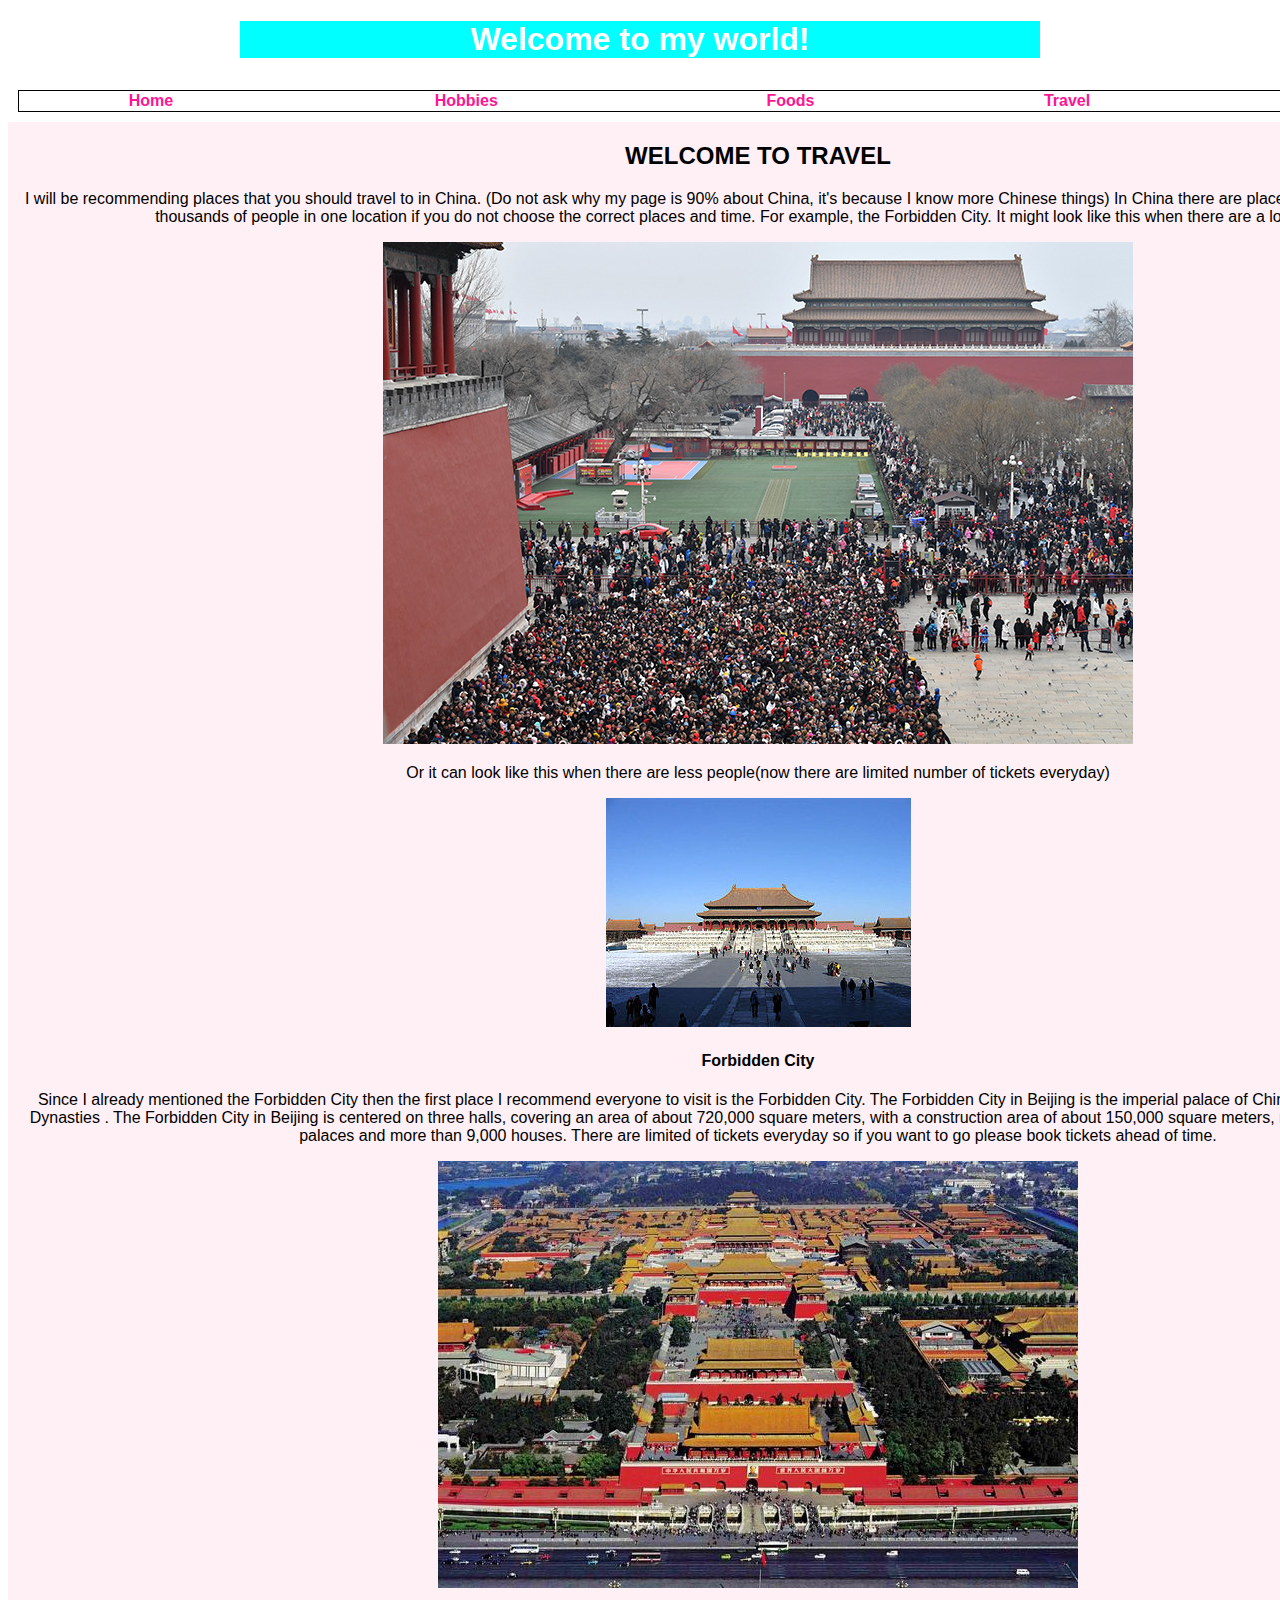
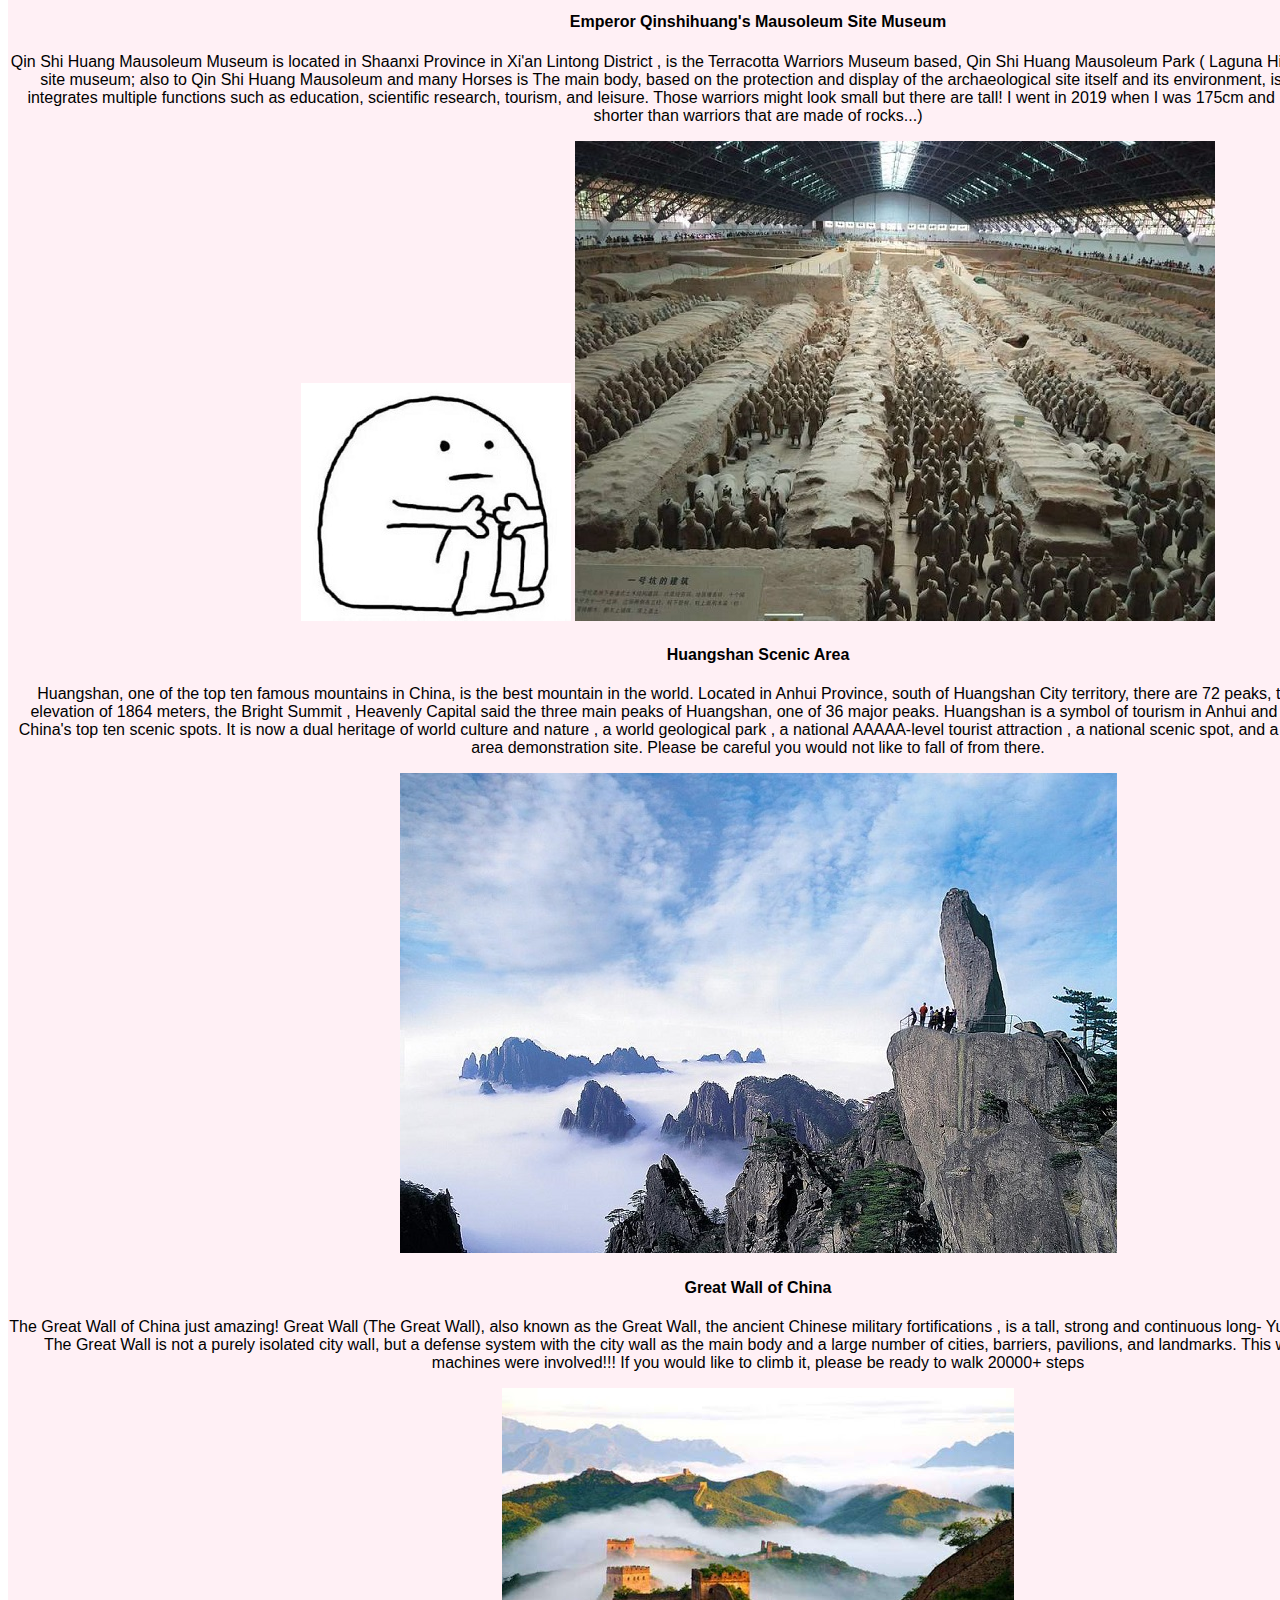
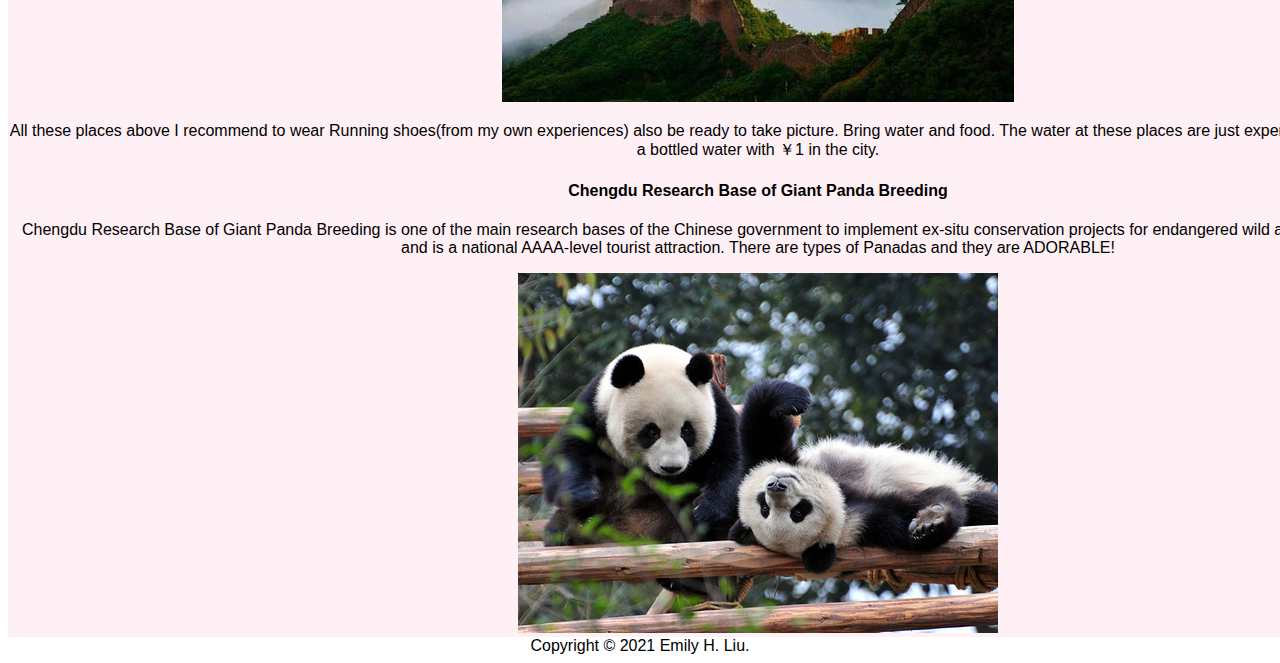
<file: Travelling.html>
<!DOCTYPE html>
<html lang = "EN">
	<head>
		<meta charset="UTF-8">
		<title>ICS Website Project - Emily Liu</title>
		<link href="style.css" rel="stylesheet" type="text/css"/>
	</head>
	<body>
		<div id="container">
			<div id="header">
				<h1> Welcome to my world!</h1>
			</div>
		</div>
		
		<!--Making a box at the top for pages -->
		<div id="content">
			<div id="nav">
				<table style="width:600%">
					<tr>
						<td><a class="selected" href="index.html">Home</a></td>
						<td><a class="selected" href="Hobbies.html">Hobbies</a></td>
						<td><a class="selected" href="Foods.html">Foods</a></td>
						<td><a class="selected" href="Travelling.html">Travel</a></td>
						<td><a class="selected" href="Idols.html">My idols</a></td>
					</tr>
				</table>
			</div>
		</div>

			<div id="main">
				<h2>WELCOME TO TRAVEL</h2>

				<p>
					I will be recommending places that you should travel to in China. (Do not ask why my page is 90% about China, it's because I know more Chinese things) In China there are places that you might see hundred thousands of people in one location if you do not choose the correct places and time. For example, the Forbidden City. It might look like this when there are a lot of people. 
				</p>
				<img src="images/ggr.jpg" alt="Picture of how many people in the forbidden city">
			
				<p>
					Or it can look like this when there are less people(now there are limited number of tickets everyday) 
				</p>
				<img src="images/ggr2.jpg" alt="Pictures of how many people in the forbidden city">
			
				<h4>Forbidden City</h4>
			
				<p>
					Since I already mentioned the Forbidden City then the first place I recommend everyone to visit is the Forbidden City. The Forbidden City in Beijing is the imperial palace of China during the Ming and Qing Dynasties . The Forbidden City in Beijing is centered on three halls, covering an area of ​​about 720,000 square meters, with a construction area of ​​about 150,000 square meters, more than 70 large and small palaces and more than 9,000 houses. There are limited of tickets everyday so if you want to go please book tickets ahead of time. 
				</p>
				<img src="images/gg.jpg" alt="Picture of the forbidden city">
			
				<h4>Emperor Qinshihuang's Mausoleum Site Museum</h4>
				<p>
					Qin Shi Huang Mausoleum Museum is located in Shaanxi Province in Xi'an Lintong District , is the Terracotta Warriors Museum based, Qin Shi Huang Mausoleum Park ( Laguna Hills Park ) as the basis of a large site museum; also to Qin Shi Huang Mausoleum and many Horses is The main body, based on the protection and display of the archaeological site itself and its environment, is a public cultural space that integrates multiple functions such as education, scientific research, tourism, and leisure. Those warriors might look small but there are tall! I went in 2019 when I was 175cm and I look short beside them...(I'm shorter than warriors that are made of rocks...)
				</p>
				<img src="images/baoziji.jpg" alt="picture of sadness">
				<img src="images/qshl.jpg" alt="picture of the Qin Shi Huang Museum">
			
				<h4>Huangshan Scenic Area</h4>
				<p>
					Huangshan, one of the top ten famous mountains in China, is the best mountain in the world. Located in Anhui Province, south of Huangshan City territory, there are 72 peaks, the main peak of Lotus Peak elevation of 1864 meters, the Bright Summit , Heavenly Capital said the three main peaks of Huangshan, one of 36 major peaks. Huangshan is a symbol of tourism in Anhui and the only mountain scenery in China's top ten scenic spots. It is now a dual heritage of world culture and nature , a world geological park , a national AAAAA-level tourist attraction , a national scenic spot, and a national civilized scenic tourist area demonstration site. Please be careful you would not like to fall of from there.
				</p>
				<img src="images/hs.jpg" alt="Picture of Huangshan">
			
				<h4>Great Wall of China</h4>
				<p>
					The Great Wall of China just amazing! Great Wall (The Great Wall), also known as the Great Wall, the ancient Chinese military fortifications , is a tall, strong and continuous long- Yuan , for every action limit of Diji. The Great Wall is not a purely isolated city wall, but a defense system with the city wall as the main body and a large number of cities, barriers, pavilions, and landmarks. This wall was made by people, 0 machines were involved!!! If you would like to climb it, please be ready to walk 20000+ steps 
				</p>
				<img src="images/cc.jpg" alt="Picture of the Great Wall of China">
			
				<p>
				All these places above I recommend to wear Running shoes(from my own experiences) also be ready to take picture. Bring water and food. The water at these places are just expensive, not worth it if you can buy a bottled water with ￥1 in the city. 
				</p>
			
				<h4>Chengdu Research Base of Giant Panda Breeding</h4>
				<p>
					Chengdu Research Base of Giant Panda Breeding is one of the main research bases of the Chinese government to implement ex-situ conservation projects for endangered wild animals such as giant pandas , and is a national AAAA-level tourist attraction. There are types of Panadas and they are ADORABLE!
				</p>
				<img src="images/xm.jpg" alt="Picture of cute panadas">


			</div>

			<div id="footer">
				Copyright &copy; 2021 Emily H. Liu. 
			</div>
	</body>
</html>
</file>
<file: style.css>
body {
	background-color: white;
	font-family: Verdana, sans-serif
}

a{
	text-decoration: none;
	color: deeppink;
}

p{
	text-align: center;
}
#header{
	background-color: aqua;
	color: white;
	text-align: center;
}

#container{
	background-color: lavenderblush;
	width: 800px;
	margin-left: auto;
	margin-right: auto;
}

#content{
	padding: 10px;
}

#nav{
	width: 260px;
}

#nav .selected{
	font-weight: bold;
}
#main{
	width: 1500px;
	float: left;
	text-align: center;
	background-color: lavenderblush;
}

#footer{
	clear: both;
	text-align: center;
}

table{
  border: 1px solid black;
  border-collapse: collapse;
  text-align: center;
}
</file>
